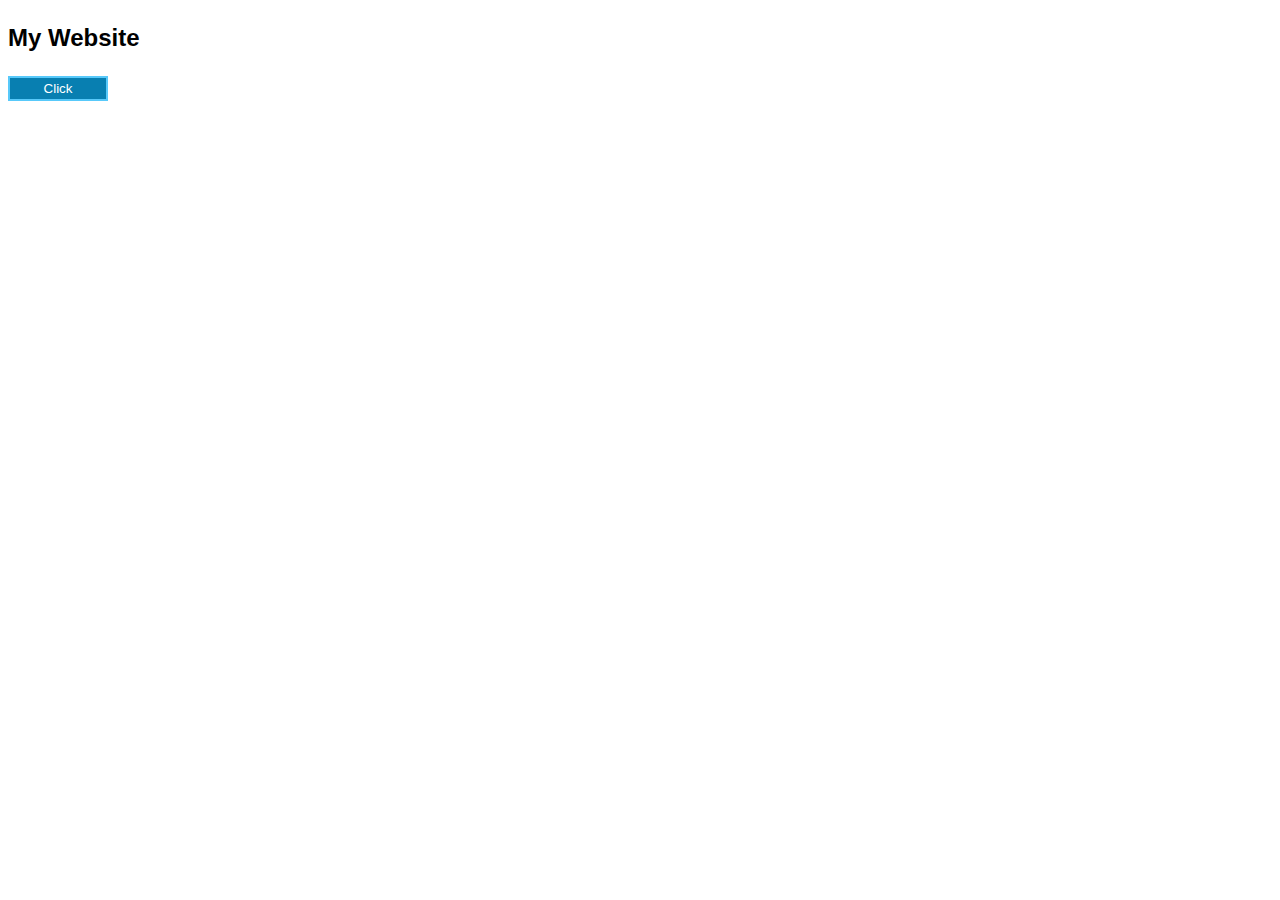
<file: index.html>
<!DOCTYPE html>
<html>
    <head>
        <link rel="stylesheet" href="website.css">
    </head>
    <body>
        <p>
            My Website
        </p>
        <button>
            Click
        </button>
    </body>
</html>
</file>
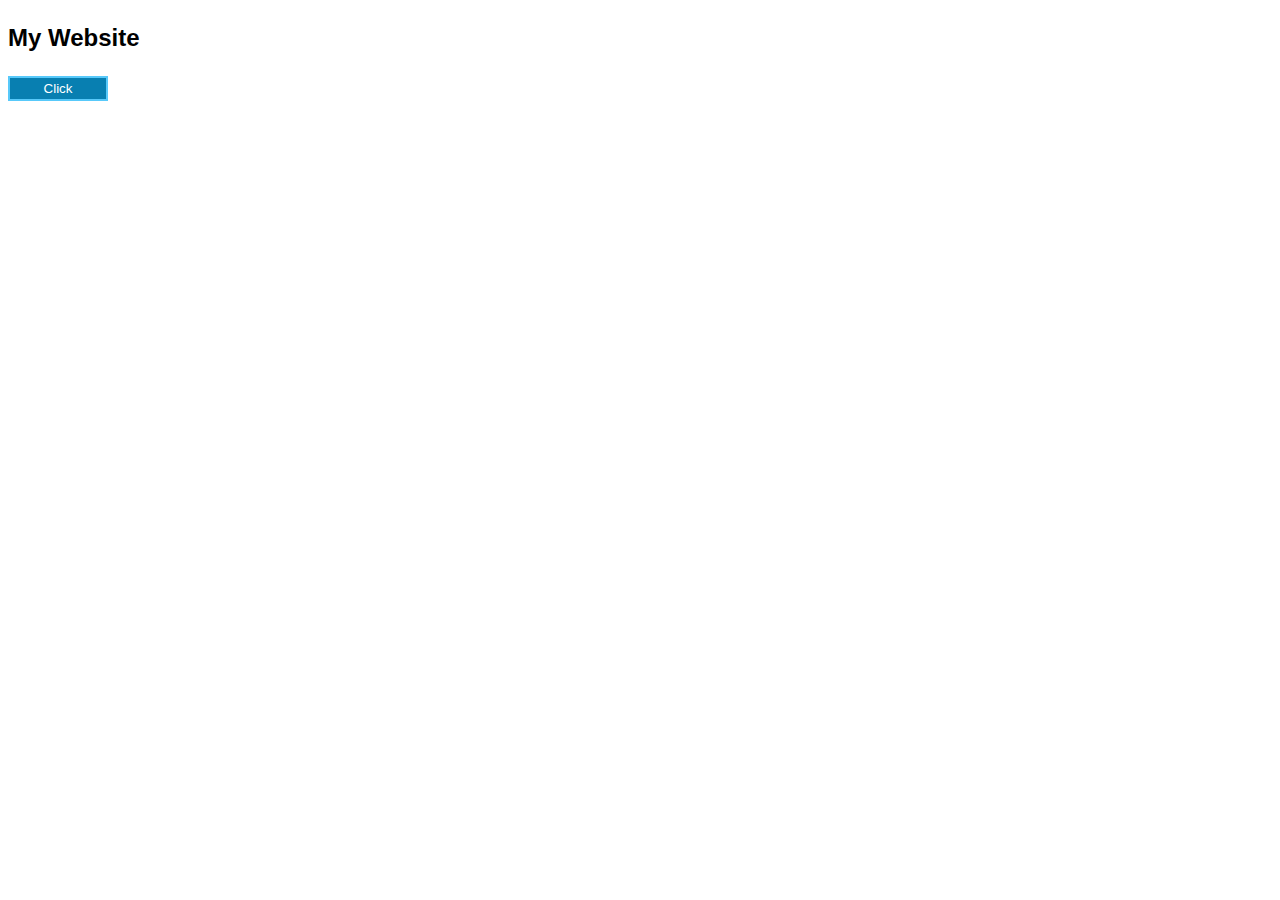
<file: website.html>
<!DOCTYPE html>
<html>
    <head>
        <link rel="stylesheet" href="website.css">
    </head>
    <body>
        <p>
            My Website
        </p>
        <button>
            Click
        </button>
    </body>
</html>
</file>
<file: website.css>
p{
    font-family: Arial;
    font-size: 24px;
    font-weight: bold;
}
button{
    background-color: rgb(8, 127, 177);
    color: white;
    border: 2px solid rgb(88, 201, 250);
    height: 25px;
    width: 100px;
    display: flex;
    flex-direction: row;
    align-items: center;
    justify-content: center;
    cursor: pointer;
    opacity: 1;
    transition: opacity 0.8s;
}

button:hover{
    opacity: 0.6;
}
</file>
